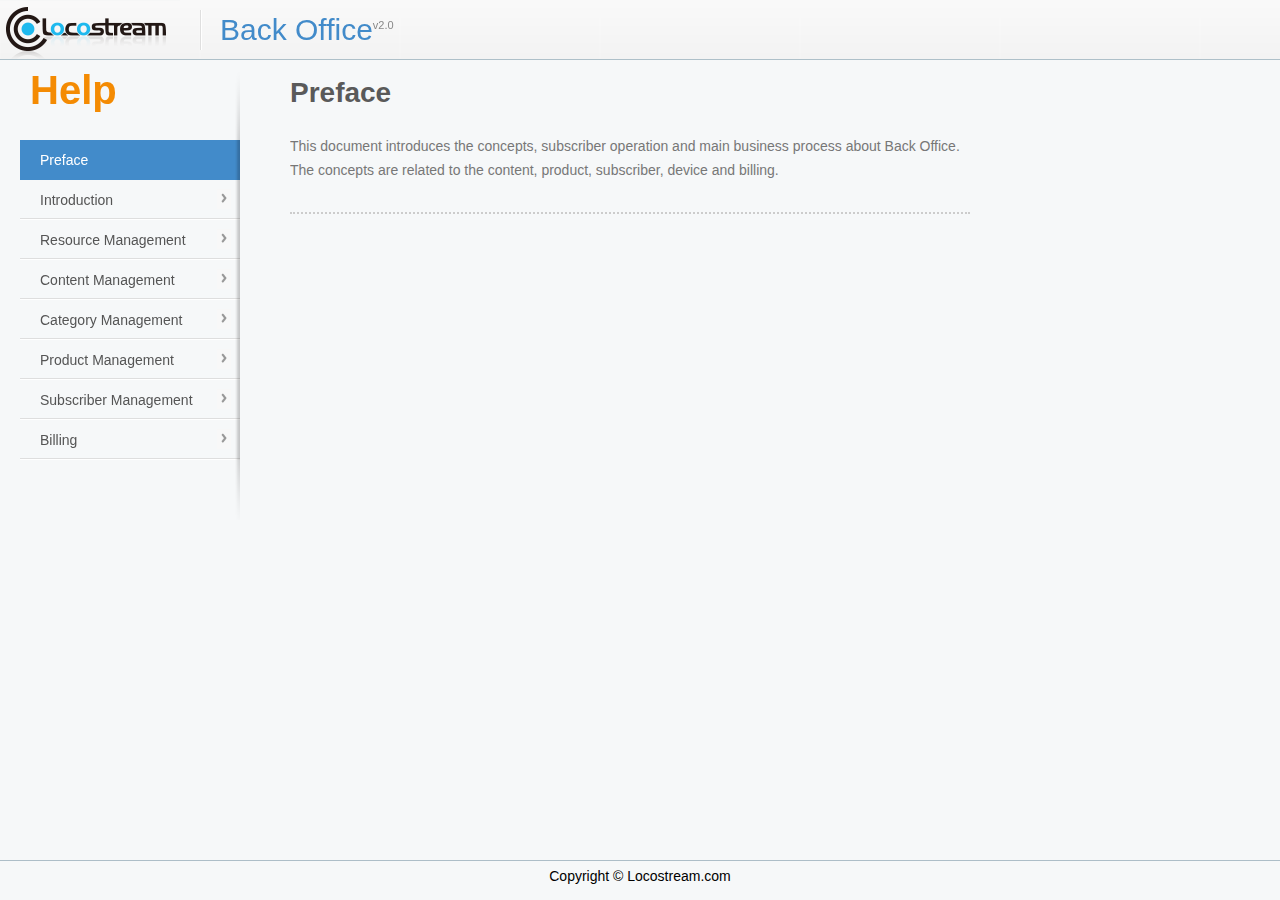
<file: index.html>
<!DOCTYPE html PUBLIC "-//W3C//DTD XHTML 1.0 Transitional//EN" "http://www.w3.org/TR/xhtml1/DTD/xhtml1-transitional.dtd">
<html xmlns="http://www.w3.org/1999/xhtml">
<head>
<meta http-equiv="Content-Type" content="text/html; charset=utf-8" />
<title>Help</title>
<link href="css/css.css" rel="stylesheet" type="text/css" />

<script type="text/javascript" src="js/jquery.js"></script>
<script type="text/javascript" src="js/help.js"></script>
</head>
<body><div id="header"></div>

<div class="mainCount mid">

  <div class="leftDiv" id="vs_left">
    <div class="bigTitle">
      <h1>Help</h1>
    </div>
    <div class="help_left">
      <ul>
        <a href="index.html" class="active" >Preface</a> 
        <a href="introduction.html" >Introduction</a>
         <a href="Resource_Management.html" >Resource Management</a>
          <a href="Content_Management.html" >Content Management</a>
           <a href="Category_Management.html" >Category Management</a> 
           <a href="Product_Management.html" >Product Management</a>
            <a href="Subscriber_Management.html" >Subscriber Management</a> 
            <a href="Billing.html" >Billing</a>
      </ul>
    </div>
  </div>
  <div class="rightDiv ">
    <div id="helpList" class="acontxt">
     <h1>Preface</h1>
      <ul><br />

        <h5>This document introduces the concepts, subscriber operation and main business process about Back Office. The concepts are related to the content, product, subscriber, device and billing.</h5>
        
      </ul>
    </div>
  </div>
  <div class="clear"></div>
</div><div id="footer"></div>
</body>
</html>
</file>
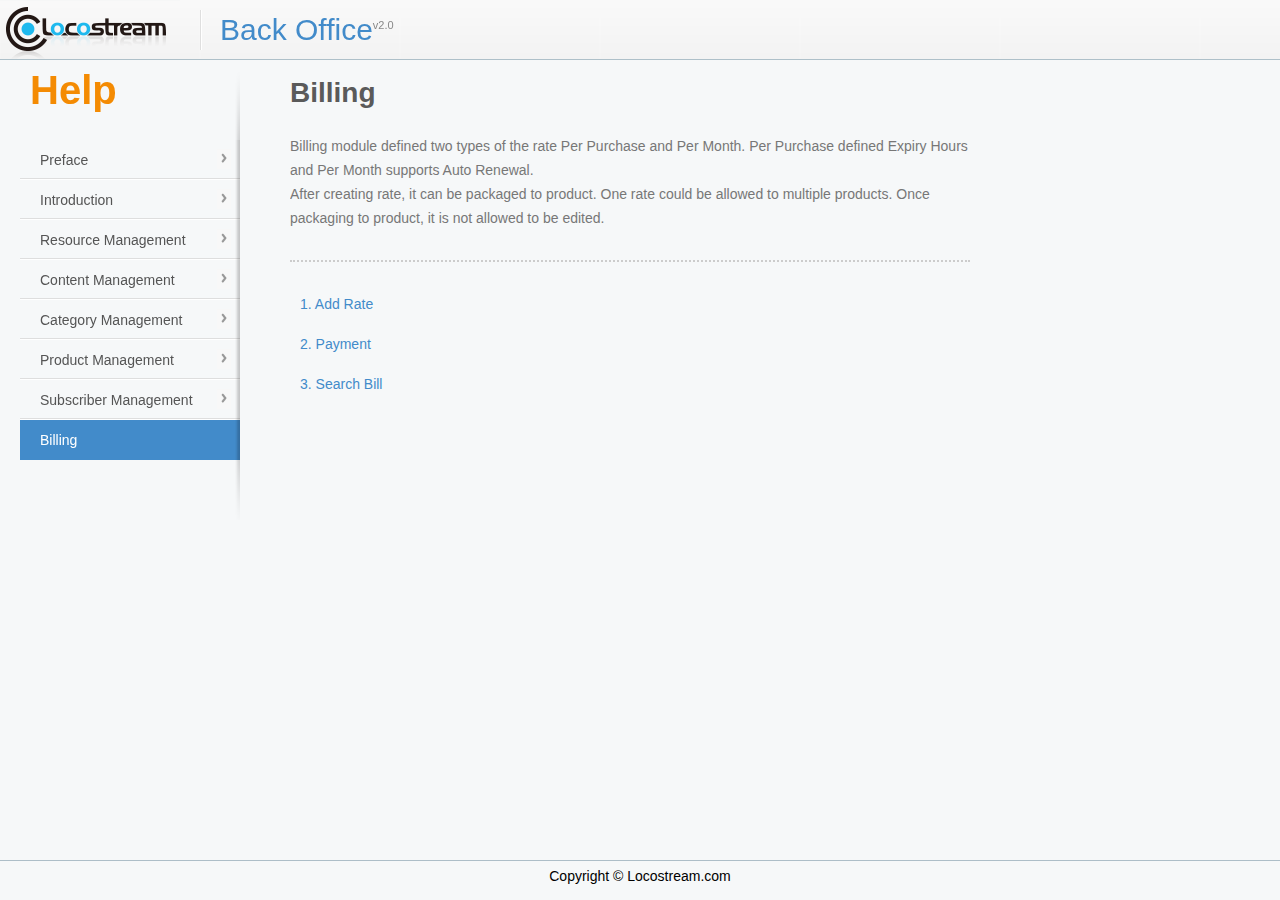
<file: Billing.html>
<!DOCTYPE html PUBLIC "-//W3C//DTD XHTML 1.0 Transitional//EN" "http://www.w3.org/TR/xhtml1/DTD/xhtml1-transitional.dtd">
<html xmlns="http://www.w3.org/1999/xhtml">
<head>
<meta http-equiv="Content-Type" content="text/html; charset=utf-8" />
<title>Help</title>
<link href="css/css.css" rel="stylesheet" type="text/css" />

<script type="text/javascript" src="js/jquery.js"></script>
<script type="text/javascript" src="js/help.js"></script>
</head>
<body>
<div id="header"></div>
<div class="mainCount mid">

  <div class="leftDiv" id="vs_left">
    <div class="bigTitle">
      <h1>Help</h1>
    </div>
    <div class="help_left">
      <ul>
        <a href="index.html">Preface</a>
<a href="introduction.html" >Introduction</a>
 <a href="Resource_Management.html" >Resource Management</a>
 <a href="Content_Management.html" >Content Management</a>
 <a href="Category_Management.html" >Category Management</a>
 <a href="Product_Management.html" >Product Management</a>
 <a href="Subscriber_Management.html" >Subscriber Management</a>
  <a href="Billing.html"  class="active">Billing</a>
      </ul> 
    </div>
  </div>
  <div class="rightDiv ">
    <div id="helpList" class="acontxt">
    <h1>Billing</h1>
      <ul>
      <br />

          <h5>Billing module defined two types of the rate Per Purchase and Per Month. Per Purchase defined Expiry Hours and Per Month supports Auto Renewal. </p>
<p>After creating rate, it can be packaged to product. One rate could be allowed to multiple products. Once packaging to product, it is not allowed to be edited. </h5>
  
        
      </ul>
      <ul>
        <a class="nomal" href="####">1. Add Rate</a>
        <dd>
          <p>Create two types of the rate: Per Purchase and Per Month.
Per Purchase need to define the rate name, the Expiry Hours that means the valid period and the price theits unit is cent.
</p>
<p><img src="images/image023.png" /></p>
  <p><img src="images/image024.png" /></p>
<p>The per month product often be ordered by post paid subscriber, at present default subscriber type is prepaid, so the rate of per month don't need to be created. </p>
  <p><img src="images/image025.png" /></p>
        </dd>
      </ul>
      <ul>
        <a class="nomal" href="####">2. Payment</a>
        <dd>
          <p>According to the subscriber email, we can top up the account in backend.</p>
        </dd>
      </ul>
      <ul>
        <a class="nomal"  href="#aaa">3. Search Bill</a>
        <dd>
          <p>According to the subscriber email, we can search the account in and out record and current balance.</p>
            <p><img src="images/image026.png" /></p>
        </dd>
      </ul>
      
      
     
    </div>
  </div>
  <div class="clear"></div>
</div><div id="footer"></div>
</body>
</html>
</file>
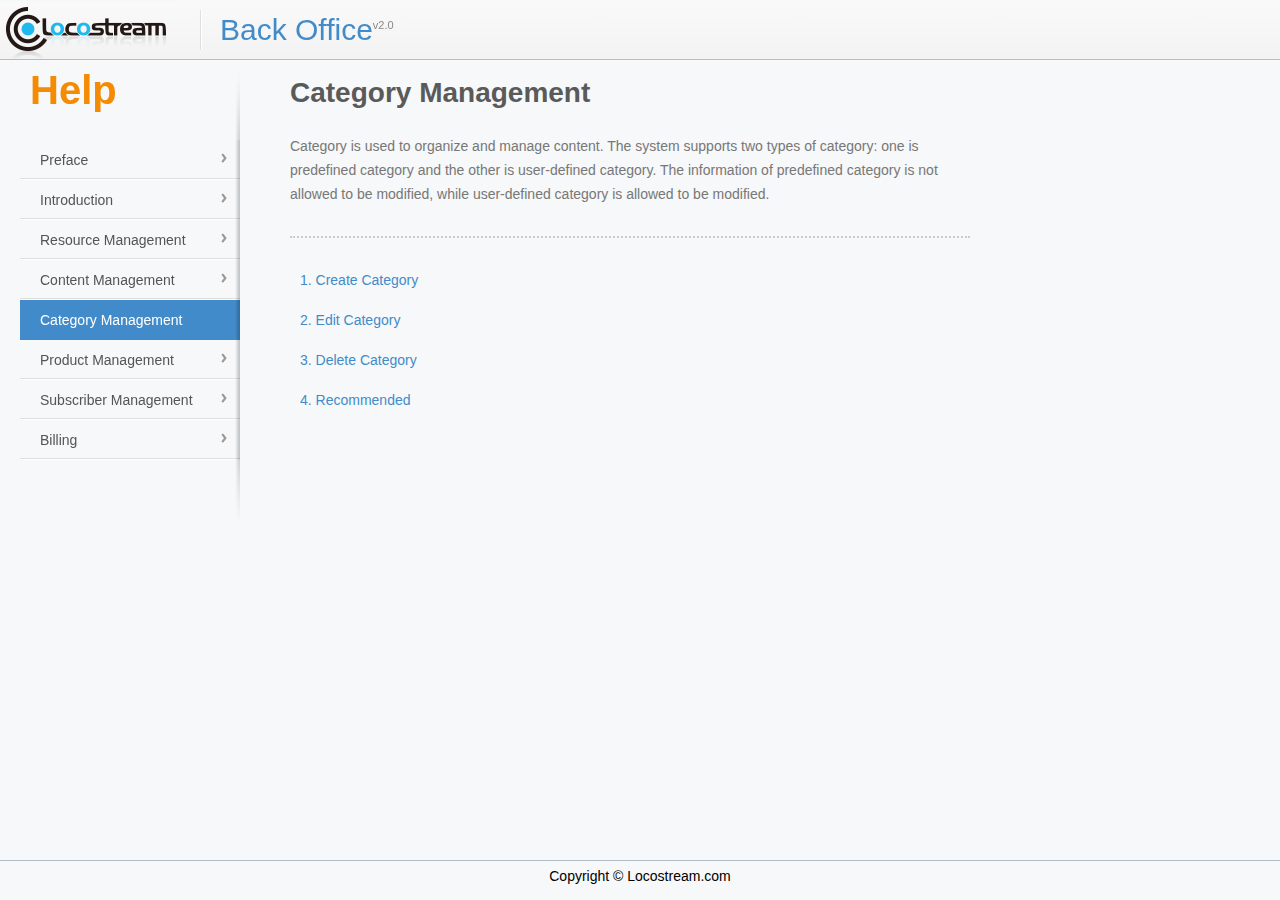
<file: Category_Management.html>
<!DOCTYPE html PUBLIC "-//W3C//DTD XHTML 1.0 Transitional//EN" "http://www.w3.org/TR/xhtml1/DTD/xhtml1-transitional.dtd">
<html xmlns="http://www.w3.org/1999/xhtml">
<head>
<meta http-equiv="Content-Type" content="text/html; charset=utf-8" />
<title>Help</title>
<link href="css/css.css" rel="stylesheet" type="text/css" />

<script type="text/javascript" src="js/jquery.js"></script>
<script type="text/javascript" src="js/help.js"></script>
</head>
<body>
<div id="header"></div>
<div class="mainCount mid">

  <div class="leftDiv" id="vs_left">
    <div class="bigTitle">
      <h1>Help</h1>
    </div>
    <div class="help_left">
      <ul>
        <a href="index.html">Preface</a> <a href="introduction.html" >Introduction</a> <a href="Resource_Management.html" >Resource Management</a> <a href="Content_Management.html" >Content Management</a> <a href="Category_Management.html" class="active" >Category Management</a> <a href="Product_Management.html" >Product Management</a> <a href="Subscriber_Management.html" >Subscriber Management</a> <a href="Billing.html" >Billing</a>
      </ul>
    </div>
  </div>
  <div class="rightDiv ">
    <div id="helpList" class="acontxt">
     <h1>Category Management</h1>
      <ul><br />
      <h5>Category is used to organize and manage content. The system supports two types of category: one is predefined category and the other is user-defined category. The information of predefined category is not allowed to be modified, while user-defined category is allowed to be modified.</h5>
        <a class="nomal" href="####">1. Create Category</a>
        <dd>
          <p>There are three steps to create a category, select category parent node, input category name and upload category image.
 <p>1.        From the Product and click Create Category button, popping the create category dialog box;</p>
   <p><img src="images/image008.jpg" /></p>
 <p>2.        Select category parent node, the default parent node is root category, all one-level categories has the common root node;</p>
 <p>3.        Input category name and upload category image, category support multi-language, then click Save and category has been created. The newly created category will be listed in the page of Category List.</p>
   <p><img src="images/image009.jpg" /></p>
        </dd>
      </ul>
      <ul>
        <a class="nomal" href="####">2. Edit Category</a>
        <dd>
          <p>We can edit the category name, sort category and adjust category hierarchy. Edit category name:</p>
<p>1.        From the category management page, select Category List on the left which has listed all created category;</p>
   <p><img src="images/image010.png" /></p>
<p>2.        Selected category name needed to edit, click Detail to check the content which contained by category and click Edit to get in the page of category edit.
<p><img src="images/image011.png" /></p>
 </p>
        </dd>
      </ul>
      <ul>
        <a class="nomal"  href="#aaa">3. Delete Category</a>
        <dd>
          <p>From the category management page, select the category and click Delete. The category selected will be deleted.</p>
 <p>Notice: If the category planned to delete contains subcategory or contents, the category can't be deleted directly, you must firstly delete the subcategory or content and then delete the category.</p>
        </dd>
      </ul>
      <ul>
        <a class="nomal" href="####">4. Recommended </a>
        <dd>
          <p>Recommended are predefined categories. Our system defined four recommended categories: Featured, Hot, Latest and Editorial Pick. Recommended categories are not allowed to be deleted.</p>
          <p><img src="images/image012.jpg" /></p>
        </dd>
      </ul>
    </div>
  </div>
  <div class="clear"></div>
</div>
<div id="footer"></div>
</body>
</html>
</file>
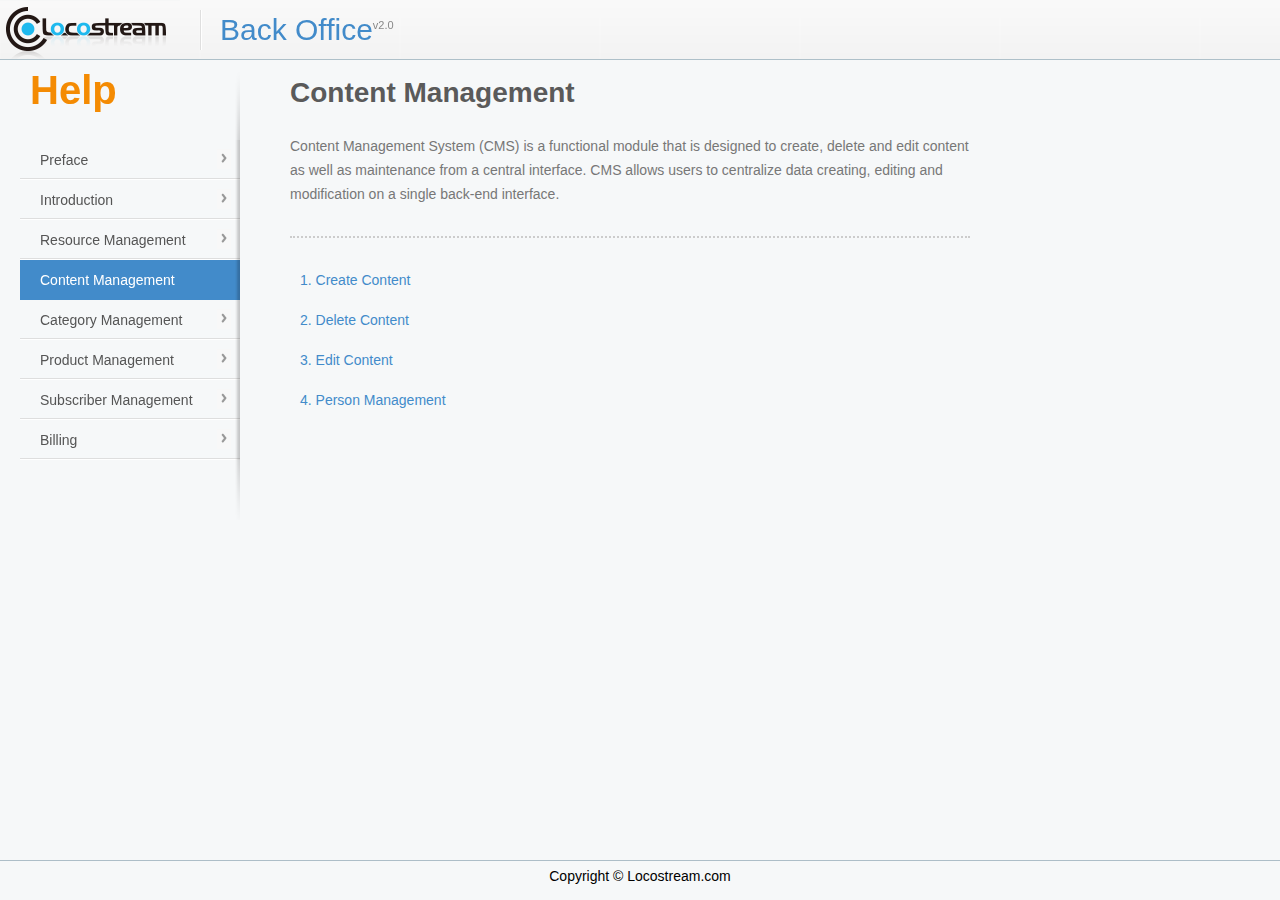
<file: Content_Management.html>
<!DOCTYPE html PUBLIC "-//W3C//DTD XHTML 1.0 Transitional//EN" "http://www.w3.org/TR/xhtml1/DTD/xhtml1-transitional.dtd">
<html xmlns="http://www.w3.org/1999/xhtml">
<head>
<meta http-equiv="Content-Type" content="text/html; charset=utf-8" />
<title>Help</title>
<link href="css/css.css" rel="stylesheet" type="text/css" />

<script type="text/javascript" src="js/jquery.js"></script>
<script type="text/javascript" src="js/help.js"></script>
</head>
<body><div id="header"></div>

<div class="mainCount mid">

  <div class="leftDiv" id="vs_left">
    <div class="bigTitle">
      <h1>Help</h1>
    </div>
    <div class="help_left">
      <ul>
        <a href="index.html">Preface</a> <a href="introduction.html" >Introduction</a> <a href="Resource_Management.html" >Resource Management</a> <a href="Content_Management.html" class="active"  >Content Management</a> <a href="Category_Management.html" >Category Management</a> <a href="Product_Management.html" >Product Management</a> <a href="Subscriber_Management.html">Subscriber Management</a> <a href="Billing.html" >Billing</a>
      </ul>
    </div>
  </div>
  <div class="rightDiv ">
    <div id="helpList" class="acontxt">
    <h1>Content Management</h1>
      <ul><br />
<h5>Content Management System (CMS) is a functional module that is designed to create, delete and edit content as well as maintenance from a central interface. CMS allows users to centralize data creating, editing and modification on a single back-end interface.

</h5>
        <a class="nomal" href="####">1. Create Content</a>
        <dd>
        <p>How to create content? There are simply four steps:</p>
        <p>1. create content items;</p>
        <p>2. edit content metadata;</p>
        <p>3. select the resource which contained by the content;</p>
        <p>4. select device group.</p>

<p>The following depicts the steps to create content:</p> 
  <p><img src="images/02.png" /></p>  
    <p><img src="images/image005.jpg" /></p>           
          <p>1.        Create Content Items. From the page of the Product and click the Create Content button;</p> 
<p>2.        From the page of the Edit Content, click Meta Data and add content metadata;</p>
  <p><img src="images/image006.jpg" /></p>
<p>a)        Input basic content information such as: content name (not null), content description, content thumbnail;</p>
<p>b)        Input advanced content information such as: film rating, producer, actor, writer and content copyright information;</p>
<p>c)        Select content's category, content can be assigned to one or more categories at the same time. After editing content metadata, click next.</p>
<p>3.        From the page of Resource, one content can package one or more resources and it's supported to search the published resource according to the resource name. Click button in to add the selected resource into content. If click button out, the resource will be removed from content. After adding resource click Next;</p>
<p>4.        From the page of Device group, select device group listed, click button Save & Closed, and finish creating content. All contents that have been created would be listed in All Contents, if during the process to create content, the subscriber didn't click Save & Closed, the unfinished content would be listed in Content Creating.</p>
        </dd>
      </ul>
      <ul>
        <a class="nomal" href="####">2. Delete Content</a>
        <dd>
          <p>The unfinished content can be deleted completely, and the finished content only to update its status while deleting. Once you delete the content, it cannot be recovered. If a content added to the product is on shelf, then the content is not allowed to be deleted. You must be careful while deleting content.</p>
<p>1.        Delete an unfinished content: from the page of Contents Creating, select the content, and click Delete;</p>
<p>If you want to delete multiple contents at the same time, from the page of Contents Creating, select multiple contents and click Delete on the right top of the page.</p>
<p>2.        Delete a finished content: from the page of All Contents, select the content, and click Delete;</p>
<p>If you want to delete multiple contents had been finished, from the page of All Contents, select multiple contents and click Delete on the right top of the page.</p>
        </dd>
      </ul>
      <ul>
        <a class="nomal"  href="#aaa">3. Edit Content</a>
        <dd>
          <p>Both unfinished and finished content are allowed to be edited, but deleted content cannot be edited. </p>
<p>1.        Edit an unfinished content, from the page of Contents Creating, select the content, and click Edit. </p>
<p>2.        Edit a finished content, from the page of All Contents, select the content, and click Edit.
          </p>
        </dd>
      </ul>
      <ul>
        <a class="nomal" href="####">4. Person Management </a>
        <dd>
          <p>The metadata relative to person means producer, director, actor, writer etc. All these are managed through Person Management module, you can search a specify person or create a new person in person management module. </p>
            <p><img src="images/image007.jpg" /></p>
        </dd>
      </ul>
    </div>
  </div>
  <div class="clear"></div>
</div><div id="footer"></div>
</body>
</html>
</file>
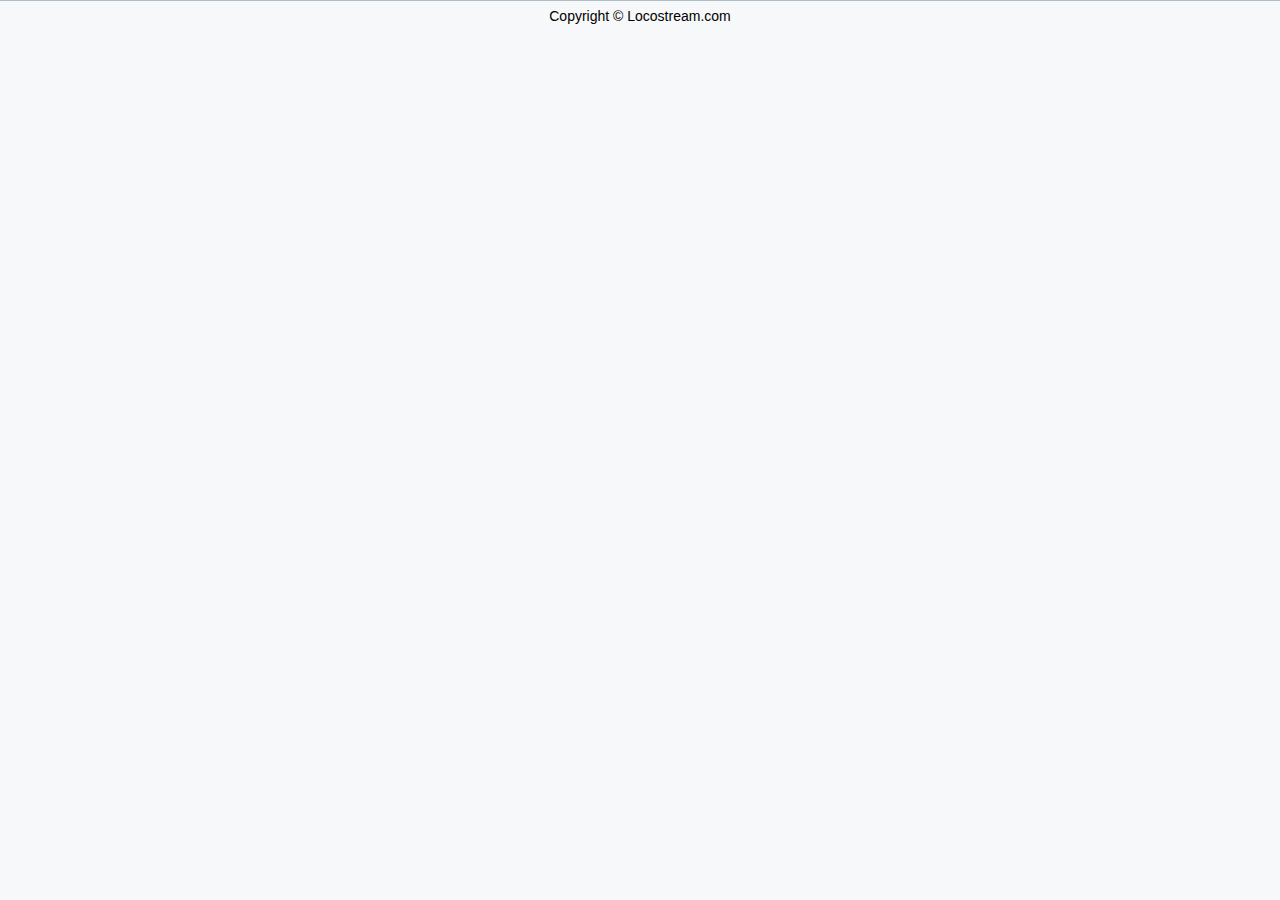
<file: footer.html>
<!DOCTYPE html PUBLIC "-//W3C//DTD XHTML 1.0 Transitional//EN" "http://www.w3.org/TR/xhtml1/DTD/xhtml1-transitional.dtd">
<html xmlns="http://www.w3.org/1999/xhtml">
<head>
<meta http-equiv="Content-Type" content="text/html; charset=utf-8" />
<link href="css/css.css" rel="stylesheet" type="text/css" />
<title>BO</title>
</head>
<body>
<div class="footer">Copyright ©  Locostream.com</div>
</body>
</html>
</file>
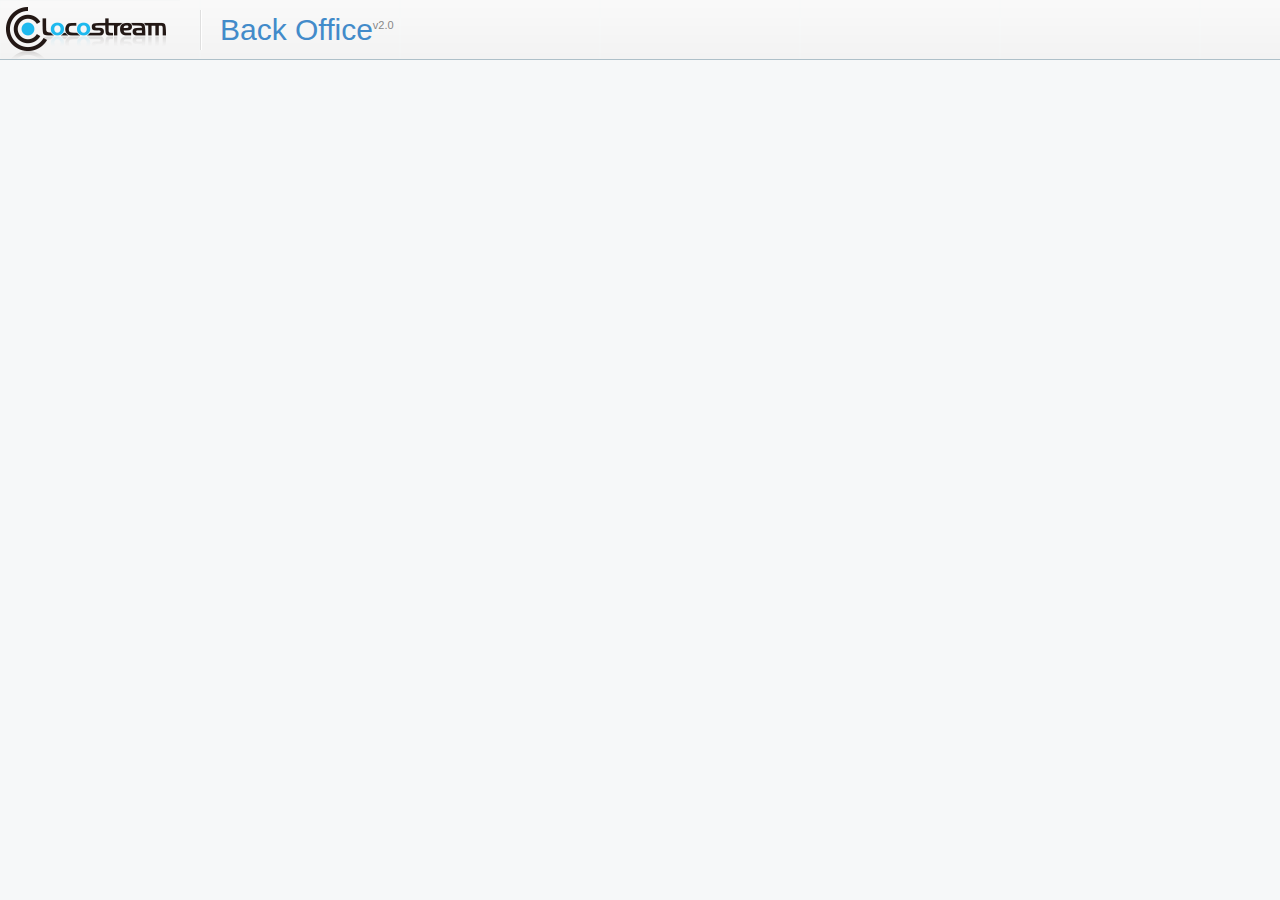
<file: header.html>
<!DOCTYPE html PUBLIC "-//W3C//DTD XHTML 1.0 Transitional//EN" "http://www.w3.org/TR/xhtml1/DTD/xhtml1-transitional.dtd">
<html xmlns="http://www.w3.org/1999/xhtml">
<head>
<meta http-equiv="Content-Type" content="text/html; charset=utf-8" />
<link href="css/css.css" rel="stylesheet" type="text/css" />
<title>BO</title>
</head>
<body>
<div class="header"><a class="logo" href="####"></a>
<div class="menu"><p>Back Office</p><span>v2.0</span></div>
</div>
</body>
</html>
</file>
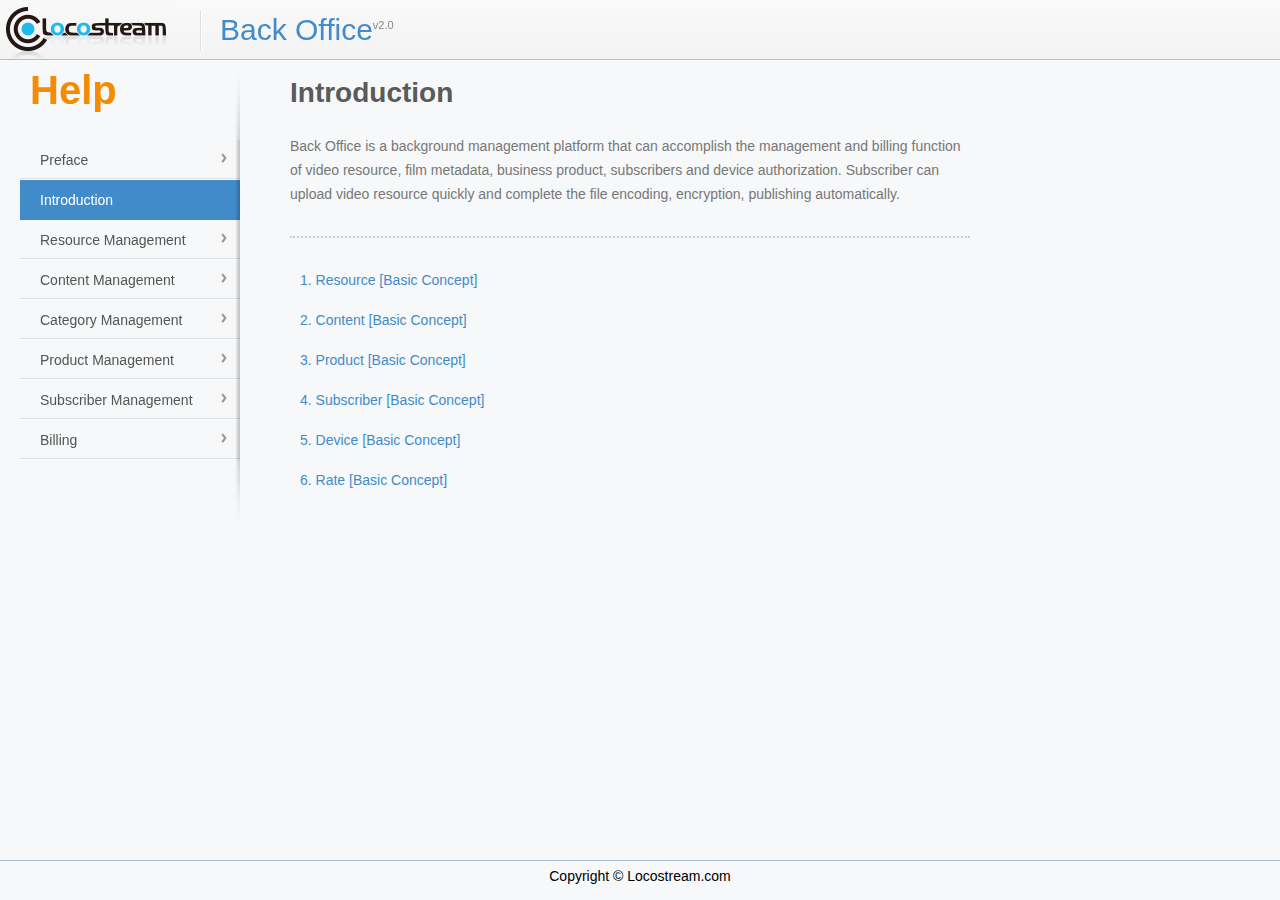
<file: introduction.html>
<!DOCTYPE html PUBLIC "-//W3C//DTD XHTML 1.0 Transitional//EN" "http://www.w3.org/TR/xhtml1/DTD/xhtml1-transitional.dtd">
<html xmlns="http://www.w3.org/1999/xhtml">
<head>
<meta http-equiv="Content-Type" content="text/html; charset=utf-8" />
<title>Help</title>
<link href="css/css.css" rel="stylesheet" type="text/css" />
<script type="text/javascript" src="js/jquery.js"></script>
<script type="text/javascript" src="js/help.js"></script>
<script type="text/javascript" src="js/help.js"></script>
</head>
<body><div id="header"></div>

<div class="mainCount mid">

  <div class="leftDiv" id="vs_left">
    <div class="bigTitle">
      <h1>Help</h1>
    </div>
    <div class="help_left">
      <ul>
        <a href="index.html">Preface</a> <a href="introduction.html" class="active" >Introduction</a> <a href="Resource_Management.html" >Resource Management</a> <a href="Content_Management.html" >Content Management</a> <a href="Category_Management.html" >Category Management</a> <a href="Product_Management.html" >Product Management</a> <a href="Subscriber_Management.html"  >Subscriber Management</a> <a href="Billing.html" >Billing</a>
      </ul>
    </div>
  </div>
  <div class="rightDiv ">
    <div id="helpList" class="acontxt">
      <h1>Introduction</h1>
     <ul>
       <br />

          <h5>Back Office is a background management platform that can accomplish the management and billing function of video resource, film metadata, business product, subscribers and device authorization. Subscriber can upload video resource quickly and complete the file encoding, encryption, publishing automatically.</h5>
       
      </ul>
      <ul>
        <a class="nomal" href="####">1. Resource [Basic Concept]</a>
        <dd>
          <p>Resource is a video source file. Subscriber can upload from local directly, and the system can process and publish automatically. The resource that published successfully can be packaged to content.</p>
        </dd>
      </ul>
      <ul>
        <a class="nomal" href="####">2. Content [Basic Concept]</a>
        <dd>
          <p>Content is an entity defined in BO. Content contains three parts: content metadata, content resource, and device group.</p>
<p>Content metadata is the description of the content, such as content name, content description, content poster, actor, director, content copyright information etc. Content resource means the video files which upload successfully and through pre-processing. Device group means the device set that content will be allowed to playback on. Content is used to identify media resource and helps searching and managing.</p>
        </dd>
      </ul>
      <ul>
        <a class="nomal"  href="#aaa">3. Product [Basic Concept]</a>
        <dd>
          <p>Product is a carrier that subscriber purchase content. Product is composed of content, region and rate, and classified via the number of content included. The following diagram depicts the structure of the product. </p>
          <p><img src="images/01.png" /></p>
<p>The system defines three types of the product: simple product, complex product and companion product. Simple product contains one content, and complex product contains one or more contents, companion product is a special complex product, and it's derived from complex product. The following table describes the relationship between product and companion product.
          </p>
          <p><table  border="0" cellspacing="1" cellpadding="0" class="tabsys" width="100%">
  <tr class="ta_top">
    <td>Product Attribution</td>
    <td>The relationship between product and companion product</td>
  </tr>
  <tr class="ta_tr">
    <td >Product ID</td>
    <td >Difference</td>
  </tr>
  <tr class="ta_tr">
    <td >Product Name</td>
    <td >Same</a> </td>
  </tr>
  <tr class="ta_tr">
    <td >Product Description</td>
    <td >Same</td>
  </tr>
  <tr class="ta_tr">
    <td >Product Content</td>
    <td >Same</td>
  </tr>
  <tr class="ta_tr">
    <td >Product Rate</td>
    <td >Difference</td>
  </tr>
   <tr class="ta_tr">
    <td >Product Region</td>
    <td >Same</td>
  </tr>
  <tr class="ta_tr">
    <td >Product On/Off Shelf Date</td>
    <td >Same</td>
  </tr>
</table></p>
        </dd>
      </ul>
      <ul>
        <a class="nomal" href="####">4. Subscriber [Basic Concept]</a>
        <dd>
          <p>Subscriber can subscribe product and view media contents. Subscriber can sign up; log in using email address on Portal with the default setting. The default currency is EUR and the default payment type is prepaid. The administrator of BO can also create a subscriber, in which the email information, currency type, payment type are compulsory attributes. </p>
        </dd>
      </ul>
      <ul>
        <a class="nomal" href="####">5. Device [Basic Concept]</a>
        <dd>
          <p>Device is used to playback the content by subscriber, it can be mobile phone, STB or any other supported internet connected equipment. Subscriber can authorize device and only authorized device could playback the subscribed content.
          </p>
          <p class="tc">&nbsp;</p>
        </dd>
      </ul>
      <ul>
        <a class="nomal" href="####">6. Rate [Basic Concept]</a>
        <dd>
          <p>Rate is an attribute of the product to define the product price and valid period.</p>
<p>System defined two types of rates: Per Purchase and Per Month. </p>
<p><table  border="0" cellspacing="1" cellpadding="0" class="tabsys" width="100%">
  <tr class="ta_top">
    <td >Rate Type</td>
    <td >Per Purchase</td>
    <td >Per Month</td>
  </tr>
<tr class="ta_tr">    <td >Rate Name</td>
    <td >√</td>
    <td >√ </td>
  </tr>
<tr class="ta_tr">    <td >Expiry Hours</td>
    <td >√ </td>
    <td > </td>
  </tr>
<tr class="ta_tr">    <td >Subscriber Type</td>
    <td >√  </td>
    <td >√  </td>
  </tr>
<tr class="ta_tr">    <td >Currency Type</td>
    <td >√  </td>
    <td >√  </td>
  </tr>
<tr class="ta_tr">    <td >Auto Renewal</td>
    <td > </td>
    <td >√ </td>
  </tr>
</table></p>
<p>From the list, Per Purchase supports Expiry Hours, and Per Month supports Auto Renewal.</p>
        </dd>
      </ul>
    </div>
  </div>
  <div class="clear"></div>
</div>
<div id="footer"></div>
</body>
</html>
</file>
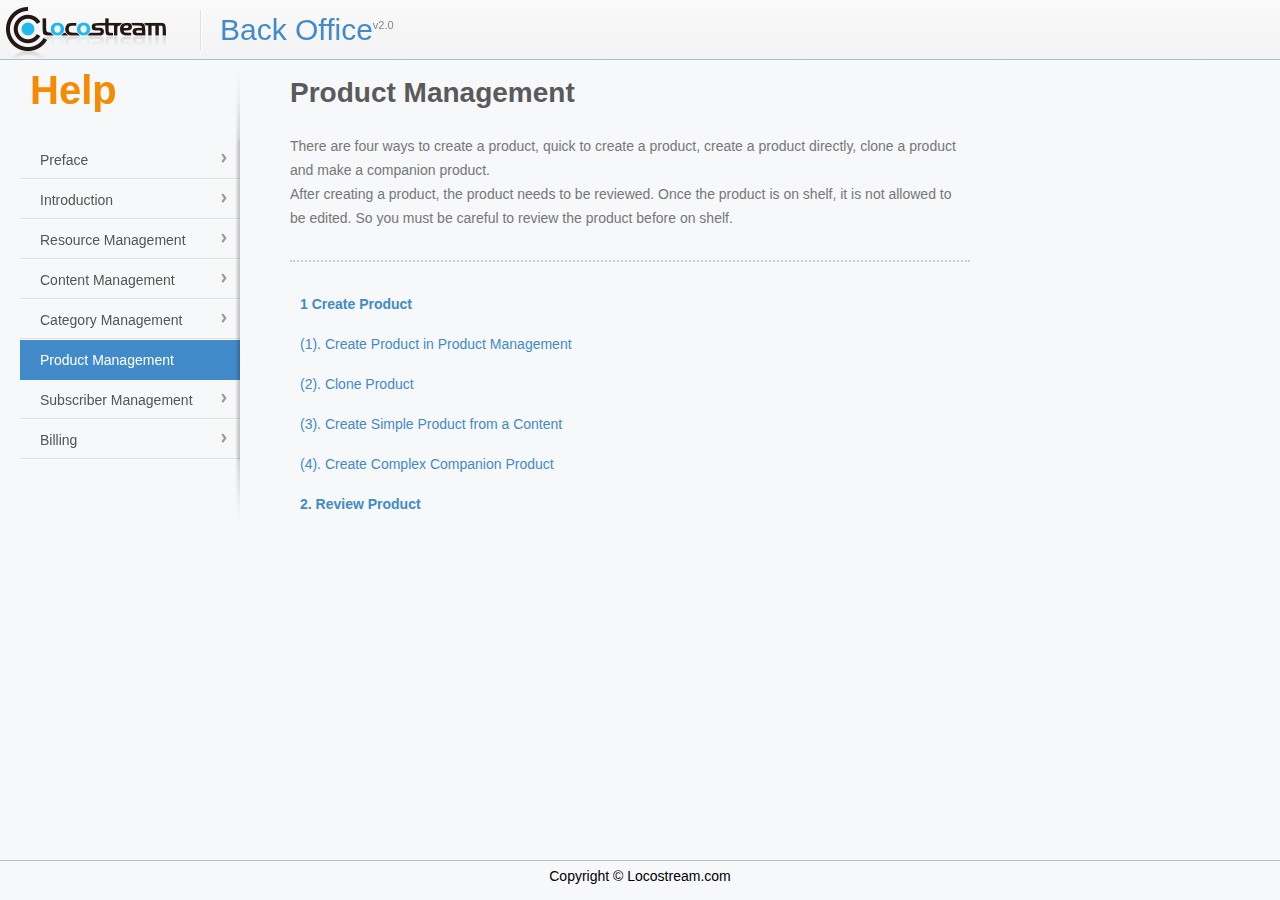
<file: Product_Management.html>
<!DOCTYPE html PUBLIC "-//W3C//DTD XHTML 1.0 Transitional//EN" "http://www.w3.org/TR/xhtml1/DTD/xhtml1-transitional.dtd">
<html xmlns="http://www.w3.org/1999/xhtml">
<head>
<meta http-equiv="Content-Type" content="text/html; charset=utf-8" />
<title>Help</title>
<link href="css/css.css" rel="stylesheet" type="text/css" />

<script type="text/javascript" src="js/jquery.js"></script>
<script type="text/javascript" src="js/help.js"></script>
</head>
<body>
<div id="header"></div>
<div class="mainCount mid">

  <div class="leftDiv" id="vs_left">
    <div class="bigTitle">
      <h1>Help</h1>
    </div>
    <div class="help_left">
      <ul>
        <a href="index.html">Preface</a> 
        <a href="introduction.html" >Introduction</a>
        <a href="Resource_Management.html" >Resource Management</a> 
        <a href="Content_Management.html" >Content Management</a> <a href="Category_Management.html" >Category Management</a> <a href="Product_Management.html" class="active" >Product Management</a> <a href="Subscriber_Management.html" >Subscriber Management</a> <a href="Billing.html" >Billing</a>
      </ul>
    </div>
  </div>
  <div class="rightDiv ">
    
    <div id="helpList" class="acontxt">
    <h1>Product Management</h1>
      <ul>
       <br />

          <h5>There are four ways to create a product, quick to create a product, create a product directly, clone a product and make a companion product. <br />
After creating a product, the product needs to be reviewed. Once the product is on shelf, it is not allowed to be edited. So you must be careful to review the product before on shelf.

          </h5>
     
       
      </ul>
    
  <ul><a class="nomal" href="####"><b>1	Create Product</b></a>
      <dd>
 <p>System support many ways to create product, for example: quick to create product or create product directly or clone a product or make companion product.</p>
<P>There are three ways to create a simple product:</P>
 <P>1.	Create a simple product in product management.</P>
 <P>2.	Clone a simple product in product management.</P>
 <P>3.	Create a simple product from content.</P>
 <P>There are three ways to create a complex product:</P>
 <P>1.	Create a complex product in product management.</P>
 <P>2.	Clone a complex product in product management.</P>
 <P>3.	According to the product to make Companion complex product.</P>
 <P>The following list is the way to create product:</P>
<p><table  border="0" cellspacing="1" cellpadding="0" class="tabsys" width="100%">
  <tr class="ta_top">
    <td><strong>Create type / Product type</strong></td>
    <td><strong>Simple Product</strong></td>
    <td><strong>Complex Product</strong></td>
  </tr>
  <tr class="ta_tr">
    <td >Create from Conten</td>
    <td >√</td>
    <td >&nbsp;</td>
  </tr>
  <tr class="ta_tr">
    <td >Create in Product  Management</td>
    <td >√</td>
    <td >√</td>
  </tr>
  <tr class="ta_tr">
    <td >Clone Product</td>
    <td >√</td>
    <td >√</td>
  </tr>
  <tr class="ta_tr">
    <td >Companion Product</td>
    <td >&nbsp;</td>
    <td >√</td>
  </tr>
</table></p></dd>
        
      </ul>
      <ul>
        <a class="nomal" href="####">(1). Create Product in Product Management</a>
        <dd>
          <p>There are six steps to create a product directly:</p>
            <p><img src="images/03.png" /></p>
<p>1.        From the Title Product to the product manage page and click Create Product button, open a dialog box;</p>
 <p><img src="images/image014.jpg" /></p>
<p>2.        Select product type, create simple or complex product;
a)        Select "simple" means to create simple product, it's no necessary to input product name and description. The default setting inherit the content information;
b)        Select "complex" means to create a complex product, need to define the product name and description.
<p>3.        Add product content. Simple product can add one content and complex product could add one or more contents;</p>
 <p><img src="images/image015.jpg" /></p>
<p>4.        Select the rate. If it's a simple product, you can select Per Purchase Rate; if it's a complex product, you can select not only Per Purchase but also Per Month Rate;</p>
<p>5.        Select publishing region. Only subscribers belongs to the selected region can see the product; (This feature will be supported in next version.)</p>
<p>6.        Define the on-shelf and off-shelf date of product. The default on-shelf date of simple product is the pubish date of its content, and the default off-shelf date of simple product is the expiry date of its content.</p>

        </dd>
      </ul>
      <ul>
        <a class="nomal" href="####">(2). Clone Product</a>
        <dd>
          <p>You can clone a product as follows. From the product detail page and click Clone Product button, a new product will be created. The new clone product has the same attribution except the identity of product. The new clone product will be listed in Pending Product.</p>
           <p><img src="images/image016.jpg" /></p>
        </dd>
      </ul>
      <ul>
        <a class="nomal"  href="#aaa">(3). Create Simple Product from a Content</a>
        <dd>
          <p>When creating a simple product, you can quickly create a simple product from the All Contents list. </p>
<p>From the page of All Contents, if content status is available then click buttonCreate Product, open create product dialog box, select product rate, region and on/off shelf date, quick to create a simple product. </p>
 <p><img src="images/image017.jpg" /></p>
<p>Notice: If content has been deleted and its status is unavailable, the content is not allowed to be assigned to a product.
          </p>
        </dd>
      </ul>
      <ul>
        <a class="nomal" href="####">(4). Create Complex Companion Product </a>
        <dd>
          <p>Companion Product is a sub-product sharing same attributes with its parent, except the Rate which can be further customized. This is useful when you need to create multiple similar products with different Rates.</p>
        </dd>
      </ul>
      <ul>
        <a class="nomal" href="####"><b>2.   Review Product</b></a>
        <dd>
          <p>Product must be reviewed ahead of being on shelf. Once passing the review, it's not allowed to be edited.
          </p>
          <p class="tc">&nbsp;</p>
        </dd>
      </ul>
    </div>
  </div>
  <div class="clear"></div>
</div><div id="footer"></div>
</body>
</html>
</file>
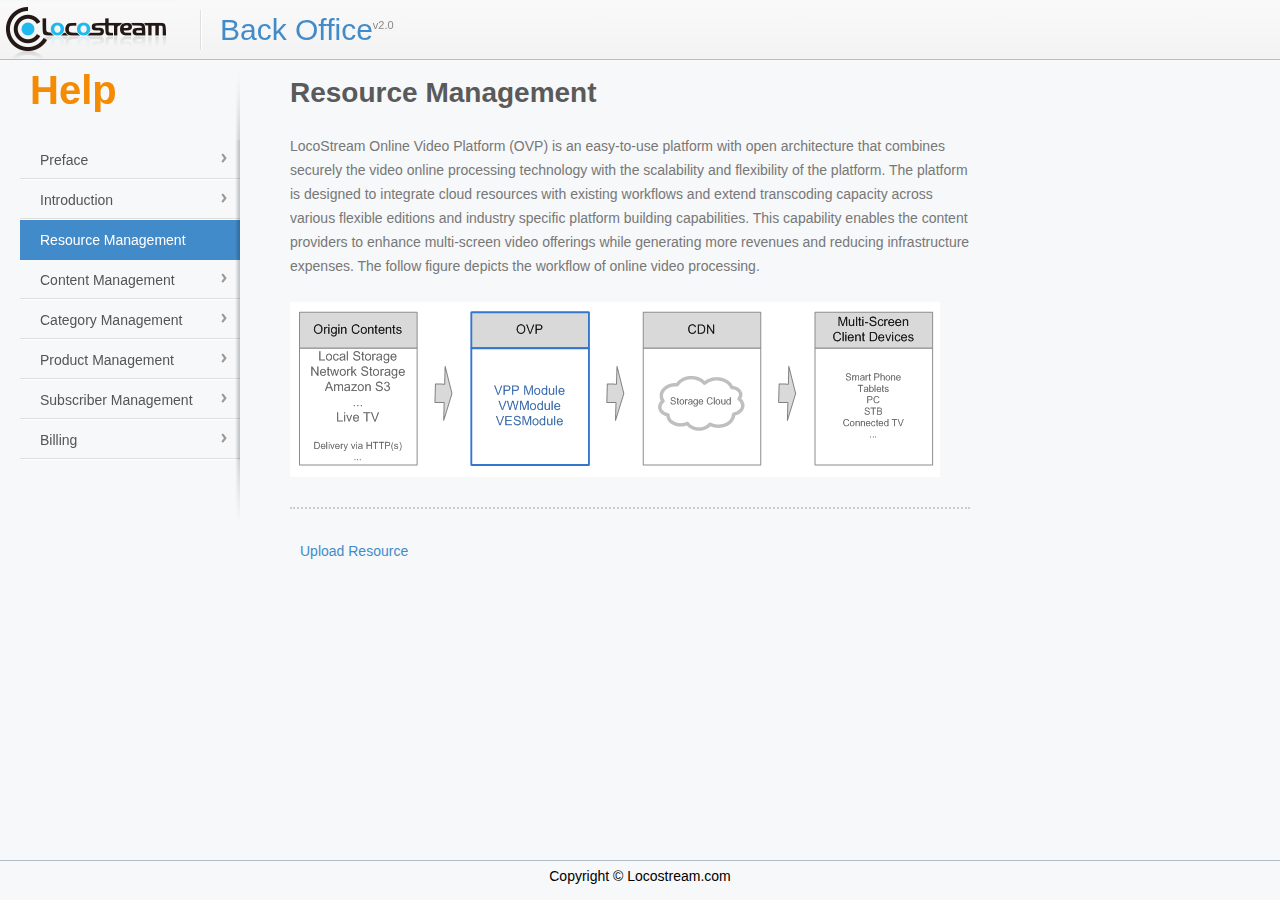
<file: Resource_Management.html>
<!DOCTYPE html PUBLIC "-//W3C//DTD XHTML 1.0 Transitional//EN" "http://www.w3.org/TR/xhtml1/DTD/xhtml1-transitional.dtd">
<html xmlns="http://www.w3.org/1999/xhtml">
<head>
<meta http-equiv="Content-Type" content="text/html; charset=utf-8" />
<title>Help</title>
<link href="css/css.css" rel="stylesheet" type="text/css" />
<script type="text/javascript" src="js/jquery.js"></script>
<script type="text/javascript" src="js/help.js"></script>
</head>
<body><div id="header"></div>

<div class="mainCount mid">

  <div class="leftDiv" id="vs_left">
    <div class="bigTitle">
      <h1>Help</h1>
    </div>
    <div class="help_left" >
      <ul>
        <a href="index.html">Preface</a> <a href="introduction.html" >Introduction</a> <a href="Resource_Management.html" class="active"  >Resource Management</a> <a href="Content_Management.html" >Content Management</a> <a href="Category_Management.html" >Category Management</a> <a href="Product_Management.html" >Product Management</a> <a href="Subscriber_Management.html" >Subscriber Management</a> <a href="Billing.html" >Billing</a>
      </ul>
    </div>
  </div>
  <div class="rightDiv ">
    <div id="helpList" class="acontxt">
     <h1>Resource Management</h1>
      <ul>
      <br />
<h5>LocoStream Online Video Platform (OVP) is an easy-to-use platform with open architecture that combines securely the video online processing technology with the scalability and flexibility of the platform. The platform is designed to integrate cloud resources with existing workflows and extend transcoding capacity across various flexible editions and industry specific platform building capabilities. This capability enables the content providers to enhance multi-screen video offerings while generating more revenues and reducing infrastructure expenses. The follow figure depicts the workflow of online video processing.<br /><br />

      <p><img src="images/04.png" /></p>
</h5>

        <a class="nomal" href="####">Upload Resource</a>
        <dd>
          <p>You can upload a video as follows: get in the Home page and click Upload Resource then it will open an upload video application.</p>
  <p><img src="images/image002.jpg" /></p>
<p>After clicking Create Resource then continue to click new, popping the upload video dialog box, now input resource name, select the video file which needed to upload and click OK. The system will finish the uploading automatically. After that you could check the processing status of the video file newly uploaded on the page of the resource management.</p>
<p><img src="images/image003.png " /></p>
<p>At present, system supports four format files to uploading: TS, MP4, WMV and MOV.</p>
        </dd>
      </ul>
    </div>
  </div>
  <div class="clear"></div>
</div><div id="footer"></div>
</body>
</html>
</file>
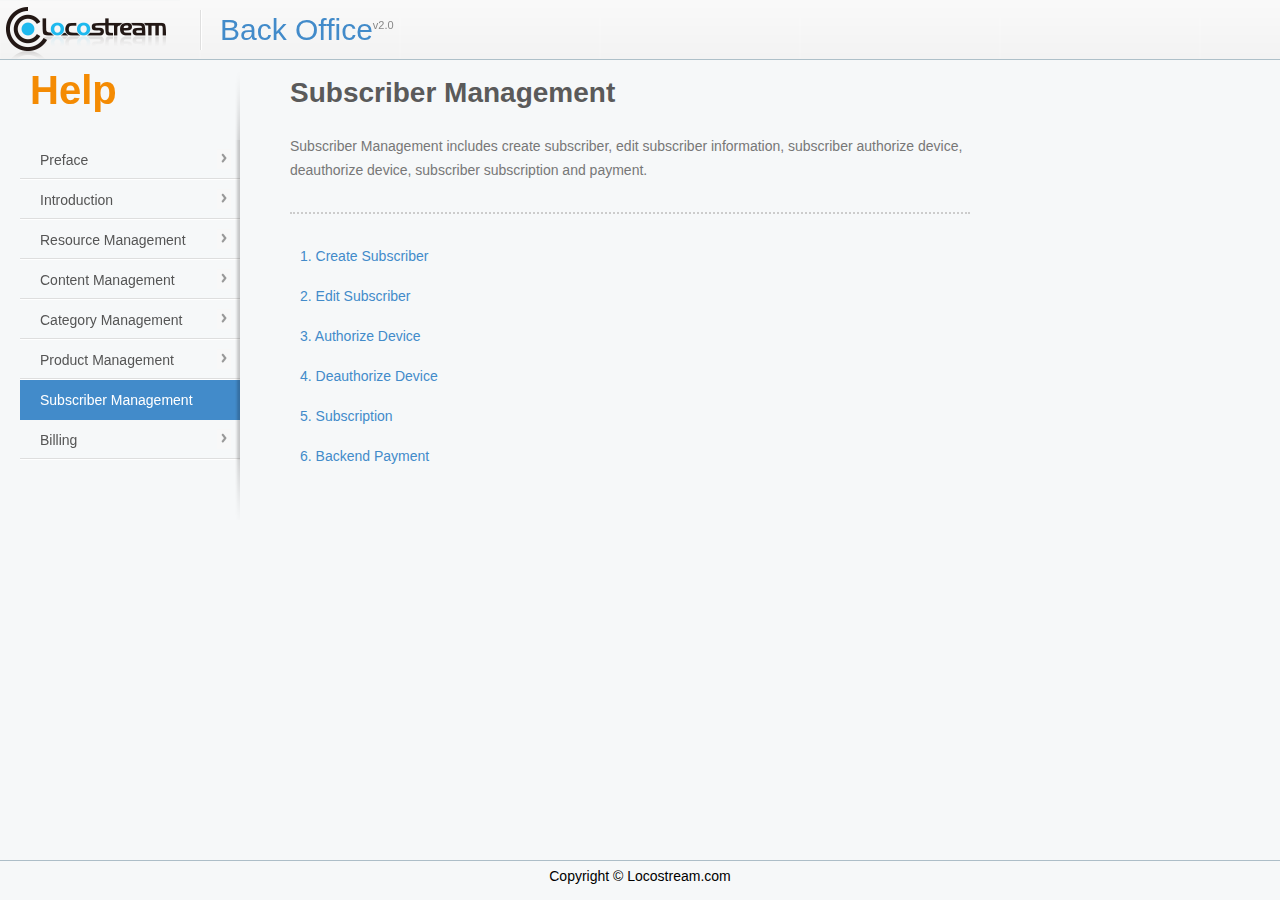
<file: Subscriber_Management.html>
<!DOCTYPE html PUBLIC "-//W3C//DTD XHTML 1.0 Transitional//EN" "http://www.w3.org/TR/xhtml1/DTD/xhtml1-transitional.dtd">
<html xmlns="http://www.w3.org/1999/xhtml">
<head>
<meta http-equiv="Content-Type" content="text/html; charset=utf-8" />
<title>Help</title>
<link href="css/css.css" rel="stylesheet" type="text/css" />

<script type="text/javascript" src="js/jquery.js"></script>
<script type="text/javascript" src="js/help.js"></script>
</head>
<body><div id="header"></div>

<div class="mainCount mid">

  <div class="leftDiv" id="vs_left">
    <div class="bigTitle">
      <h1>Help</h1>
    </div>
    <div class="help_left">
      <ul>
    <a href="index.html">Preface</a>
     <a href="introduction.html" >Introduction</a> 
     <a href="Resource_Management.html" >Resource Management</a> 
     <a href="Content_Management.html" >Content Management</a> 
     <a href="Category_Management.html" >Category Management</a> 
     <a href="Product_Management.html" >Product Management</a> 
     <a href="Subscriber_Management.html" class="active" >Subscriber Management</a> 
     <a href="Billing.html" >Billing</a>
      </ul>
    </div>
  </div>
  <div class="rightDiv ">
  
    <div id="helpList" class="acontxt">
    <h1>Subscriber Management</h1>
      <ul>
       <br />

          <h5>Subscriber Management includes create subscriber, edit subscriber information, subscriber authorize device, deauthorize device, subscriber subscription and payment. </h5>

        
      </ul>
      <ul>
        <a class="nomal" href="####">1. Create Subscriber</a>
        <dd>
          <p>Besides signing up through the portal, subscriber can signed up through the Back Office. Get in the page of Subscriber and click Create Subscriber, pop up the dialog box and input the subscriber's information, click button save and then finish creating a new subscriber. Noticed that the blank with mark '*' is not null.</p>
 <p><img src="images/image018.jpg" /></p>
<p>After creating a subscriber, the email address, currency, account type and credit cannot be modified.</p>
        </dd>
      </ul>
      <ul>
        <a class="nomal" href="####">2. Edit Subscriber</a>
        <dd>
          <p>Get in list All Users and click edit; you can edit subscriber's information.</p>
        </dd>
      </ul>
      <ul>
        <a class="nomal"  href="#aaa">3. Authorize Device</a>
        <dd>
          <p>After signing up you need to authorize device and then have the right to watch the encryption content.
</p>
  <p>According to the pairing code to authorize the device, and there is no number limit to authorize the device in backend.</p>
 <p><img src="images/image019.png" /></p>
        </dd>
      </ul>
      <ul>
        <a class="nomal" href="####">4. Deauthorize Device </a>
        <dd>
          <p>From the page of device, you can find all the authorized devices, if you want to deauthorize a device, click the De-authorize button beside the device. In backend there is noperiod limit about the device de-authorization. </p>
           <p><img src="images/image020.png" /></p>
        </dd>
      </ul>
      <ul>
        <a class="nomal" href="####">5. Subscription </a>
        <dd>
          <p>Simple product can only be subscribed Per Purchase. But not Per Month. Complex product can be subscribed Per Purchase or per month. Only Per Month product can be unsubscribed. The following table shows the relationship between product and subscription.
          </p>
          <p>
          <table  border="0" cellspacing="1" cellpadding="0" class="tabsys" width="100%">
  <tr class="ta_top">
    <td>Product Type/Rate Type</td>
    <td>Per Purchase</td>
    <td>Per Month</td>
  </tr>
  <tr class="ta_tr">
    <td >Simple</td>
    <td >subscription</td>
    <td >&nbsp;</td>
  </tr>
  <tr class="ta_tr">
    <td >Complex</td>
    <td >subscription, renew</td>
    <td >subscription, unsubscribe</td>
  </tr>
</table></p>
          <p><img src="images/image021.png" /></p>
          <p class="tc">&nbsp;</p>
        </dd>
      </ul>
      <ul>
        <a class="nomal" href="####">6. Backend Payment </a>
        <dd>
          <p>Supporting payment in backend and the unit is cent. Get in the page of the payment and input the amount. </p>
          <p><img src="images/image022.png" /></p>
        </dd>
      </ul>
    </div>
  </div>
  <div class="clear"></div>
</div>
<div id="footer"></div>
</body>
</html>
</file>
<file: css/css.css>
html,body{
	margin:0px;
	padding:0px;
	font-family: "Helvetica Neue",Helvetica,Arial,sans-serif;
	font-size:14px; line-height:150%;
	background-color:#f6f8f9;
} 
img {
    vertical-align: middle;
    border: 0;
}
.*{margin: 0px;
	padding: 0px;
	}
ol, ul, li {
	list-style: none;
	margin: 0px;
	padding: 0px;
}
.clear {
    clear: both;
    display: block;
    line-height: 0px;
    height: 0px;
    font-size: 0px;
}
.left{
	float: left;
}
.right{
	float: right;
}
*{margin: 0px;}
a:link {
	color: #4286cc;
	text-decoration: none;
}
a:visited {
	text-decoration: none;
	color: #333;
}
a:hover {
	text-decoration: none;
	color: #4286cc;
}
a:active {
	color: #333;
	text-decoration: none;
}
.font_12{
	font-size: 12px;
	line-height: 24px;
	color: #555;
}
.font_14{
	font-size: 14px;
	line-height: 24px;
	color: #555;
}


/* jiaodian css*/

/*头部样式*/
/*图片引用*/
.header,a.logo,.pageIcon,.pageIcon.icon1,.pageIcon.icon2,.pageIcon.icon3,.pageIcon.icon4,.pageIcon.icon5,.menu a,.userIcon.icon1,.userIcon.icon2,.userIcon.icon3,.home_btn,.home_btn span.icon1,.home_btn span.icon2,.home_btn span.icon3,.table_top span,.home_faq_top span,.home_faq ul li span{background-image:url(../images/BO_IMG.png);}
.header{background-position:0 0;background-repeat:repeat-x;height:60px;}
a.logo{width:180px;height:60px;float:left;background-position:0px -60px;}
.menu{
	float: left;
	height: 40px;
	margin-right: 20px;
	margin-top: 10px;
	margin-left: 20px;
	height: 40px;
	float: left;
	background-image: url(../images/top_li.png);
	background-repeat: no-repeat;
	background-position: left center;
	padding-left: 20px;
}
.menu p{
	color: #428bca;
	font-size: 30px;
	line-height: 40px;
	float: left;
}
.menu span{
	font-size: 11px;
	line-height: 30px;
	color: #888;
	float: left;
	width: 40px;
}


.user_box{text-align: right;float: right;height: 20px;margin-top: 20px;margin-right: 20px;line-height: 20px;}
.user_box a {color: #666;padding-right: 10px;padding-left: 10px;float: left;line-height: 20px;}
.userIcon{display:inline-block;height: 20px;width: 20px;float: left;margin-right: 5px;}
.userIcon.icon1{background-position:0px -240px;}
.userIcon.icon2{background-position:-20px -240px;}
.userIcon.icon3{background-position:-40px -240px;}


/*about*/
/*.mainCount{
	margin-top:10px;
	clear:both;
	width: 960px;
	float: left;
	padding-top: 60px;
	padding-bottom:40px;
	padding-right: 20px;
	padding-bottom: 20px;
	padding-left: 20px;
	margin-bottom: 20px;
}*/
.mainCount{
	position: absolute;
	top: 70px;
	right: 0;
	left: 20px;
	bottom: 50px;
}

.mainCount .leftTop{left:-1px;top:-1px; background-position:0px 0px;}
.mainCount .rightTop{right:-1px;top:-1px;background-position:-10px 0px;}
.mainCount .leftBottom{left:-1px;bottom:-1px;background-position:0px -10px;}
.mainCount .rightBottom{right:-1px;bottom:-1px;background-position:-10px -10px;}
.leftDiv{
	width:220px;
	float:left;
	background-color: #f5f8f9;
	position: fixed;
	background-image: url(../images/left_bj.gif);
	background-repeat: no-repeat;
	height:450px;
}
.rightDiv{
	position: absolute;
	top: 5px;
	bottom: 0;
	left: 270px;
	right: 0;
	overflow: auto;
}
.aboutus_box{

}
.aboutus_box p{
	font-size: 14px;
	line-height: 28px;
	color: #555;
	text-indent: 2em;
	margin-bottom: 15px;
}
.contact_box{
	margin: 0px 30px 30px 30px;
}
.contact_box_li{
font-size: 14px;
	line-height: 28px;
	color: #555;
	margin-bottom: 20px;
	padding-bottom: 15px;
	border-bottom-width: 1px;
	border-bottom-style: dotted;
	border-bottom-color: #ccc;
	font-weight: bold;}
.contact_box img{
	margin-right: 20px;
	float: left;
	width: 30px;
	height: 20px;
}
.contact_box h1{
	font-size: 14px;
	line-height: 20px;
	font-weight: bold;
	color: #333;
	margin-bottom: 10px;
}
.contact_box p{
	font-size: 14px;
	line-height: 24px;
	color: #444;
	margin-left: 50px;
}

.bigTitle{
	height:40px;
	padding-left:10px;
}
.bigTitle h1{
	font-size:40px;
	line-height:40px;
	color: #f48b03;}
.bigTitle h3{ font-size:14px; color:#DDDDDD;}
.f_org{ color:#FE9546;}
.f_blue{ color:#0C82C0;}
.f_orange{color:#F77A06;}

.help_left{
	margin-top: 20px;
}
.help_left ul{
	padding-top: 10px;
	padding-right: 0;
	padding-bottom: 0;
}
.help_left ul a{
	width:220px;
	line-height:40px;
	display:block;
	font-size:14px;
	color:#555;
	text-decoration:none;
	text-indent:20px;
	background-image: url(../images/menu_li1.gif);
	background-repeat: no-repeat;
	height: 40px;
}
.help_left ul a.active{
	color:#fff;
	background-color: #428bca;
	background-image: url(../images/menu_li3.gif);
}
.help_left ul a:hover{
	color:#2a6496;
	background-color: #eeeeee;
	background-image: url(../images/menu_li2.gif);
}


/*help ask*/
.acontxt{
	width: 680px;
}
.acontxt a.nomal {
	margin-top:10px;
	clear: both;
	color:#428BCA;
	display:block;
	height: 30px;
	text-decoration: none;
	font-size:14px;
	padding-left:10px;
}
.acontxt h5{
	font-size: 14px;
	line-height: 24px;
	color: #777;
	font-weight: normal;
	margin-bottom: 30px;
	border-bottom-width: 2px;
	border-bottom-style: dotted;
	border-bottom-color: #ccc;
	padding-bottom: 30px;
}
.acontxt a.nomal:hover{
	color:#2a6496;
	_background:url(../images/slices.gif) no-repeat 630px -1024px #F5F8F9;
	background-color: #F5F8F9;
	background-image: url(../images/help_jtdown.gif);
	background-repeat: no-repeat;
	background-position: 650px;
}
.acontxt a.active {
	margin-top:10px;
	clear: both;
	display:block;
	height: 30px;
	text-decoration: none;
	font-size:14px;
	padding-left:10px;
	color:#FD7603;
	font-weight:bold;
	background-color: #E9EBEE;
	background-image: url(../images/help_jttop.gif);
	background-repeat: no-repeat;
	background-position: 650px;
}
.acontxt a.active:hover{
	color:#FD7603;
	font-weight:bold;
	background-color: #E9EBEE;
	background-image: url(../images/help_jttop.gif);
	background-repeat: no-repeat;
	background-position: 650px;
}
.acontxt ul{
	clear:both;
	line-height:24px;

}
.acontxt dd {
	background:#fff;
	color:#000000;
	border: 4px solid #E9EBEE;
	border-top:0px;
	display: none;
	font-size:14px;
	float:left;
	position:relative;
	clear:both;
	overflow:hidden;
	width: 627px;
	padding-top: 15px;
	padding-right: 30px;
	padding-bottom: 15px;
	padding-left: 15px;
	margin-bottom: 10px;
}
.acontxt dd .closeBtn {;
	cursor:pointer;
	display:block;
	height:15px;
	position:absolute;
	right:5px;
	top: 5px;
	width:15px;
	background-image: url(../images/help_jtdown.gif);
	background-repeat: no-repeat;
	background-position: 650px;
}
.acontxt h1{
	font-size:28px;
	line-height:35px;
	color: #5a5a5a;}
	
.acontxt dd p { padding-bottom: 10px; text-indent: 0;}

.tabsys{
	background-color: #ddd;
}
.ta_top{
	background-color: #f7f7f7;
	text-indent: 10px;
}
.ta_tr{	background-color: #fff;text-indent: 10px;
}
.footer {
	background-color: #f6f8f9;
	border-top-width: 1px;
	border-top-style: solid;
	border-top-color: #adbec8;
	line-height: 30px;
	text-align: center;
	height: 40px;
	width: 100%;
}
#header{
	margin: 0px;
	height: 60px;
	width: 100%;
	position: fixed;
	z-index: 999;
}
#footer{
	position:fixed;
	bottom:0;
	left:0;
	right:0;
	height:40px;
	z-index:999;
}
</file>
